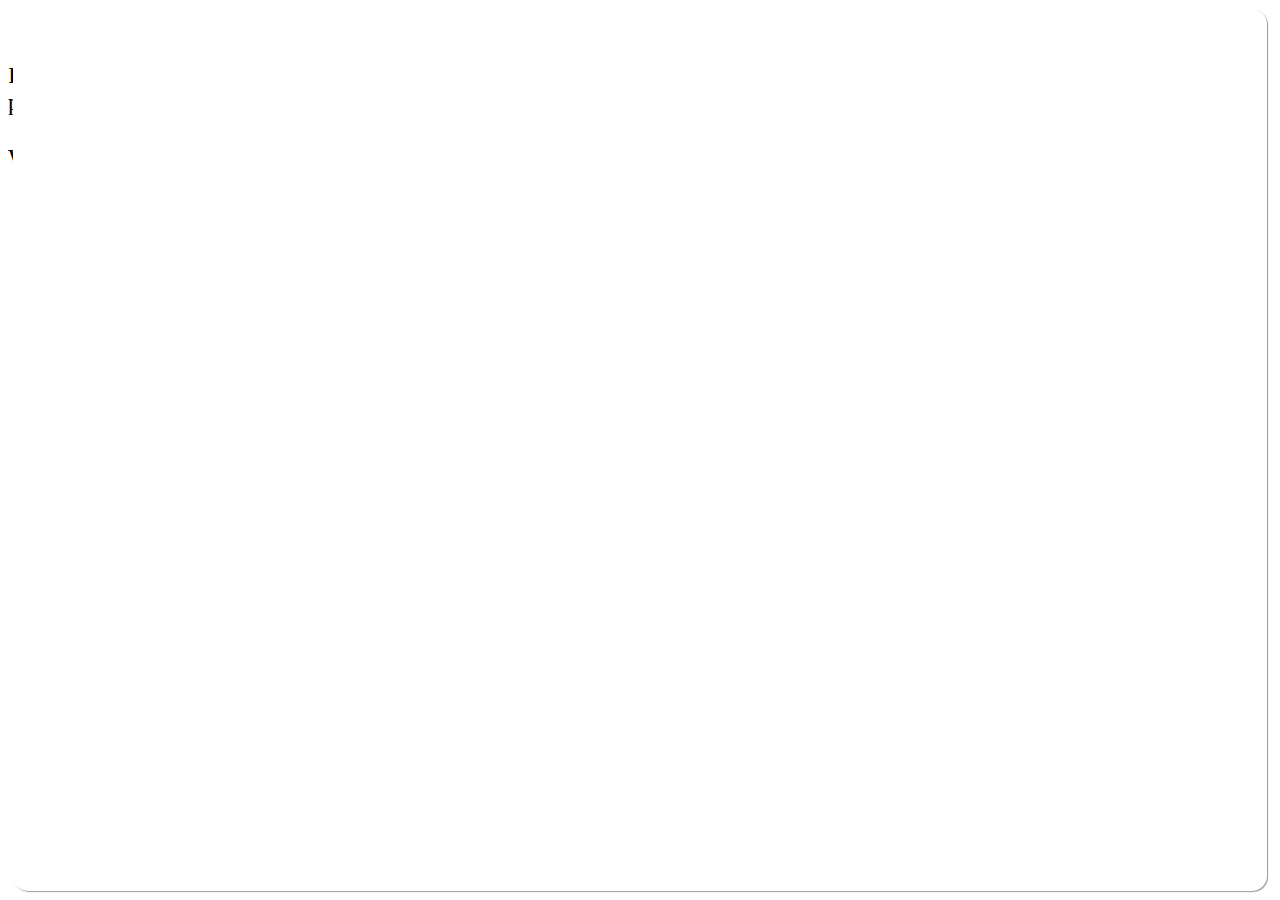
<file: index.html>
<!DOCTYPE html>
<html>

<head>
  <title>My experiment</title>

<script src='https://ajax.googleapis.com/ajax/libs/jquery/2.2.4/jquery.min.js'></script>
  <script src="jspsych-6.1.0/jspsych.js"></script>
  <script src="jspsych-6.1.0/plugins/jspsych-html-keyboard-response.js"></script>
  <script src="jspsych-6.1.0/plugins/jspsych-image-keyboard-response.js"></script>
  <link rel="stylesheet" href="jspsych-6.1.0/css/jspsych.css"></link>
  <!-- CHANGE: Loading the external main experiment script -->
  <script src="empty_word_list.js"></script>
</head>

<body>

 <!-- COPY PASTE TO QUALTRICS FROM HERE -->

  <!-- Change 3: Adding extra scripts for Qualtrics -->
  <!-- jspsych.css should be availble from your GitHub at
    https://<your-github-username>.github.io/<your-experiment-name>/jspsych-6.1.0/css/jspsych.css -->
  <link href="https://kywch.github.io/Simple-RT-Task/jspsych-6.1.0/css/jspsych.css" rel="stylesheet" type="text/css"></link>

  <div>
    <span style="font-size: 24px;">
      <br><br>
      If you are seeing this message for <span style="color: rgb(255, 0, 0);"><b>more than 5 minutes</b></span>,<br>
      please screen-capture this screen and send the image to us.
      <br><br>
      <span style="font-size: 28px;">We are very sorry for the inconvenience.</span>
    </span>
  </div>

  <!-- Change 2: Adding `display_stage` CSS and Div -->
  <style>
    #display_stage_background {
      width: 100vw;
      background-color: white;
      z-index: -1;
    }

    #display_stage {
      position: fixed;
      left: 1vw;
      top: 1vh;
      height: 98vh;
      width: 98vw;
      background-color: white;
      box-shadow: 1px 1px 1px #999;
      border-radius: 15px;
      z-index: 0;
      overflow-y: hidden;
      overflow-x: hidden;
    }
  </style>
  <!-- COPY PASTE TO QUALTRICS UP TO HERE -->

  <div id='display_stage_background'></div>
  <div id='display_stage'></div>
</body>
<script>
  /* start the experiment */
  jsPsych.init({
    timeline: timeline,
    display_element: "display_stage",
    on_finish: function () {
      save_data_csv();
    }
  });
</script>

</html>
</file>
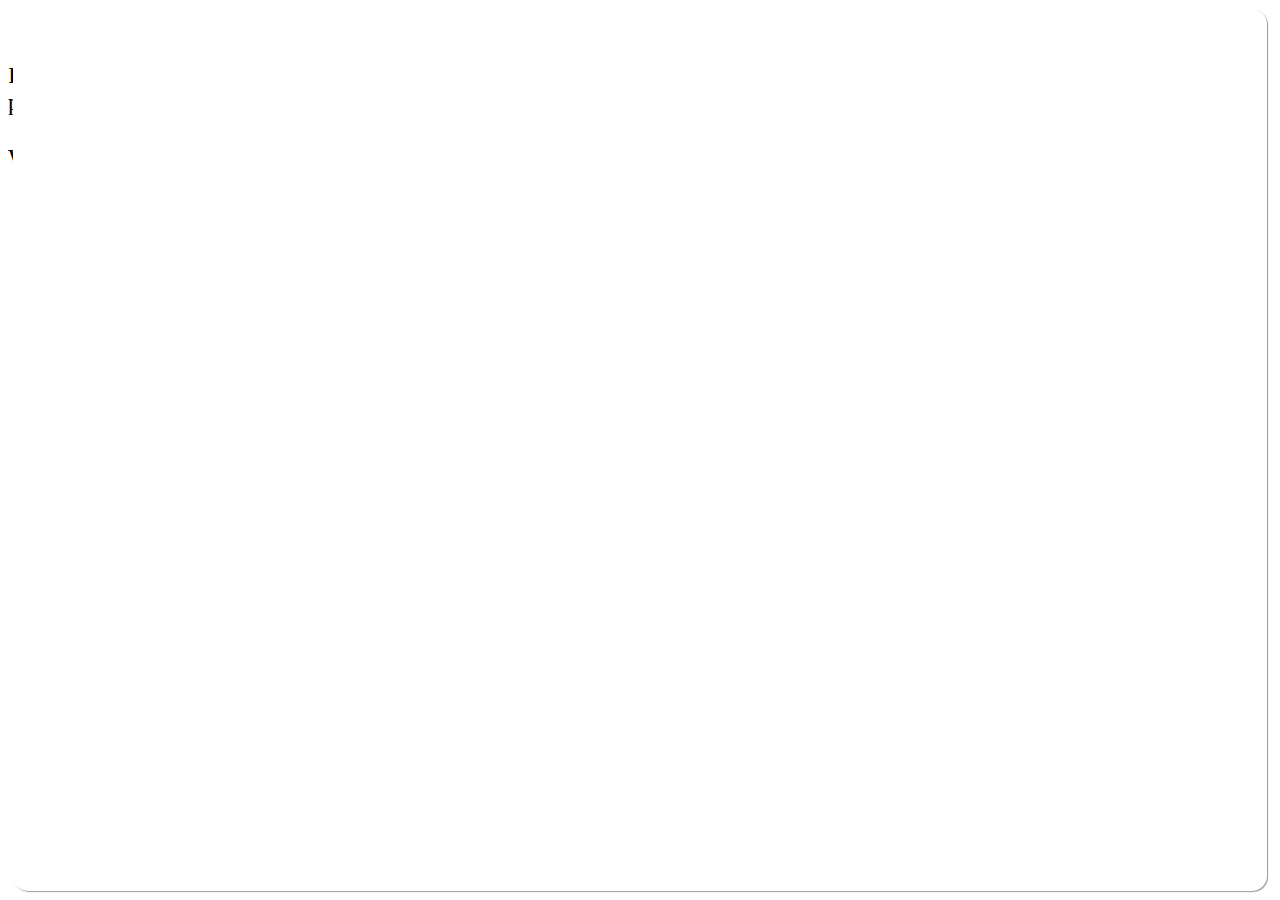
<file: emotional_words_for_php.html>
<!DOCTYPE html>
<html>
  <head>

      <!-- Set the title of the webpapge -->
    <title>Task1</title>

    <!-- Source the required packages -->
    <!-- jsspych --


    >
    <script src='https://ajax.googleapis.com/ajax/libs/jquery/2.2.4/jquery.min.js'></script>
    <script src="jspsych-6.1.0/jspsych.js"></script>
    <script src="jspsych-6.1.0/plugins/jspsych-html-keyboard-response.js"></script>
    <script src="jspsych-6.1.0/plugins/jspsych-instructions.js"></script>
<link href="jspsych-6.1.0/css/jspsych.css" rel="stylesheet" type="text/css"></link>
<!--referring to the experiment file--> 
<script src="negative_word_list_1.js"></script>
  </head>

  <body> 
<!-- Change 3: Adding extra scripts for Qualtrics -->  
  <!-- jspsych.css should be availble from your GitHub at 
    https://<your-github-username>.github.io/<your-experiment-name>/jspsych-6.1.0/css/jspsych.css -->
  <link href="https://eezrin.github.io/Availability-Study/jspsych-6.1.0/css/jspsych.css" rel="stylesheet" type="text/css"></link>

  <div>
    <span style="font-size: 24px;">
      <br><br>
      If you are seeing this message for <span style="color: rgb(255, 0, 0);"><b>more than 5 minutes</b></span>,<br>
      please screen-capture this screen and send the image to us.
      <br><br>
      <span style="font-size: 28px;">We are very sorry for the inconvenience.</span>
    </span>
  </div>

<style>
    #display_stage_background {
      width: 100vw;
      background-color: white;
      z-index: -1;
    }

    #display_stage {
      position: fixed;
      left: 1vw;
      top: 1vh;
      height: 98vh;
      width: 98vw;
      background-color: white;
      box-shadow: 1px 1px 1px #999;
      border-radius: 15px;
      z-index: 0;
      overflow-y: hidden;
      overflow-x: hidden;
    }
  </style>
  <!-- COPY PASTE TO QUALTRICS UP TO HERE -->

  <div id='display_stage_background'></div>
  <div id='display_stage'></div>






  </body>

  <!-- Call on experiment javascript file -->

  <!-- Start Experiment -->

  <script>

/* Change 4: Defining necessary variables for saving the results */
    // experimental session-defining variables
    var task_name = "availability-study";
    var sbj_id = "test01";

    // you must put your save_data php url here.
    var save_url =  "https://www.cunylarc.org/public_html/exp_data/save_data.php";
    var data_dir = task_name;

    // my preference is to include the task and sbj_id in the file name
    var file_name = task_name + '_' + sbj_id;


/* Change 5: Defining save functions using jQuery */
    function save_data_json() {
        jQuery.ajax({
            type: 'post',
            cache: false,
            url: save_url,
            data: {
                data_dir: data_dir,
                file_name: file_name + '.json', // the file type should be added
                exp_data: jsPsych.data.get().json()
            }
        });
    }

    function save_data_csv() {
        jQuery.ajax({
            type: 'post',
            cache: false,
            url: save_url,
            data: {
                data_dir: data_dir,
                file_name: file_name + '.csv', // the file type should be added
                exp_data: jsPsych.data.get().csv()
            }
        });
    }



  /* start the experiment */
  jsPsych.init({
    timeline: timeline,
    display_element: "display_stage",
   
/* Change 6: Sending the results file upon completion */
        on_finish: function() {
            save_data_json();
            save_data_csv();
        }
    })

  /* on_finish: function () {
      jsPsych.data.displayData();
    }

});*/

</script>



</html>
</file>
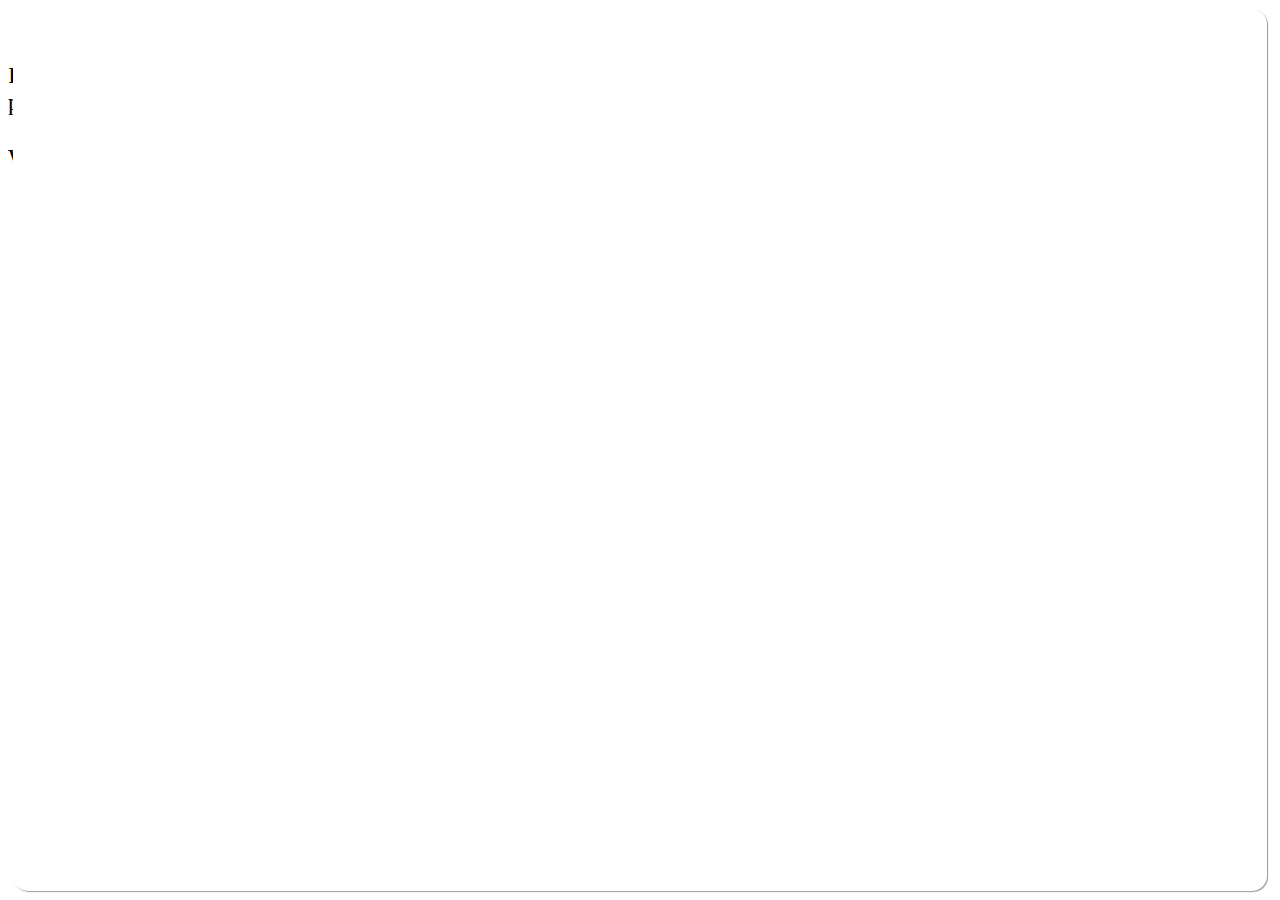
<file: experiment.html>
<!DOCTYPE html>
<html>
  <head>
    <title>My Experiment</title>
    <script src="jspsych-6.1.0/jspsych.js"></script>
    <script src="jspsych-6.1.0/plugins/jspsych-html-keyboard-response.js"></script>
    <!-- source our own javascript file -->
    <script src="negative_word_list_1.js"></script>
    <link
      href="jspsych-6.1.0/css/jspsych.css"
      rel="stylesheet"
      type="text/css"
    />
  </head>
  <body>
    <link
      rel="stylesheet"
      href="https://eezrin.github.io/jsPsych/css/jspsych.css"
      type="text/css"
    />
    <div>
      <span style="font-size: 24px">
        <br /><br />
        If you are seeing this message for
        <span style="color: rgb(255, 0, 0)"><b>more than 5 minutes</b></span
        >,<br />
        please screen-capture this screen and send the image to us.
        <br /><br />
        <span style="font-size: 28px"
          >We are very sorry for the inconvenience.</span
        >
      </span>
    </div>
  </body>
  <style>
    #display_stage_background {
      width: 100vw;
      background-color: white;
      z-index: -1;
    }

    #display_stage {
      position: fixed;
      left: 1vw;
      top: 1vh;
      height: 98vh;
      width: 98vw;
      background-color: white;
      box-shadow: 1px 1px 1px #999;
      border-radius: 15px;
      z-index: 0;
      overflow-y: hidden;
      overflow-x: hidden;
    }
  </style>
  <div id="display_stage_background"></div>
  <div id="display_stage"></div>
  <script>
    // Initialize jsPsych
    jsPsych.init({
      // Tell jsPsych what trials to put on its timeline (this one sourced from our own js file)
      timeline: timeline,
      // Tell jsPsych to render the experiment (that is actually just a stage to display the expermient)
      display_element: 'display_stage',
    });
  </script>
</html>
</file>
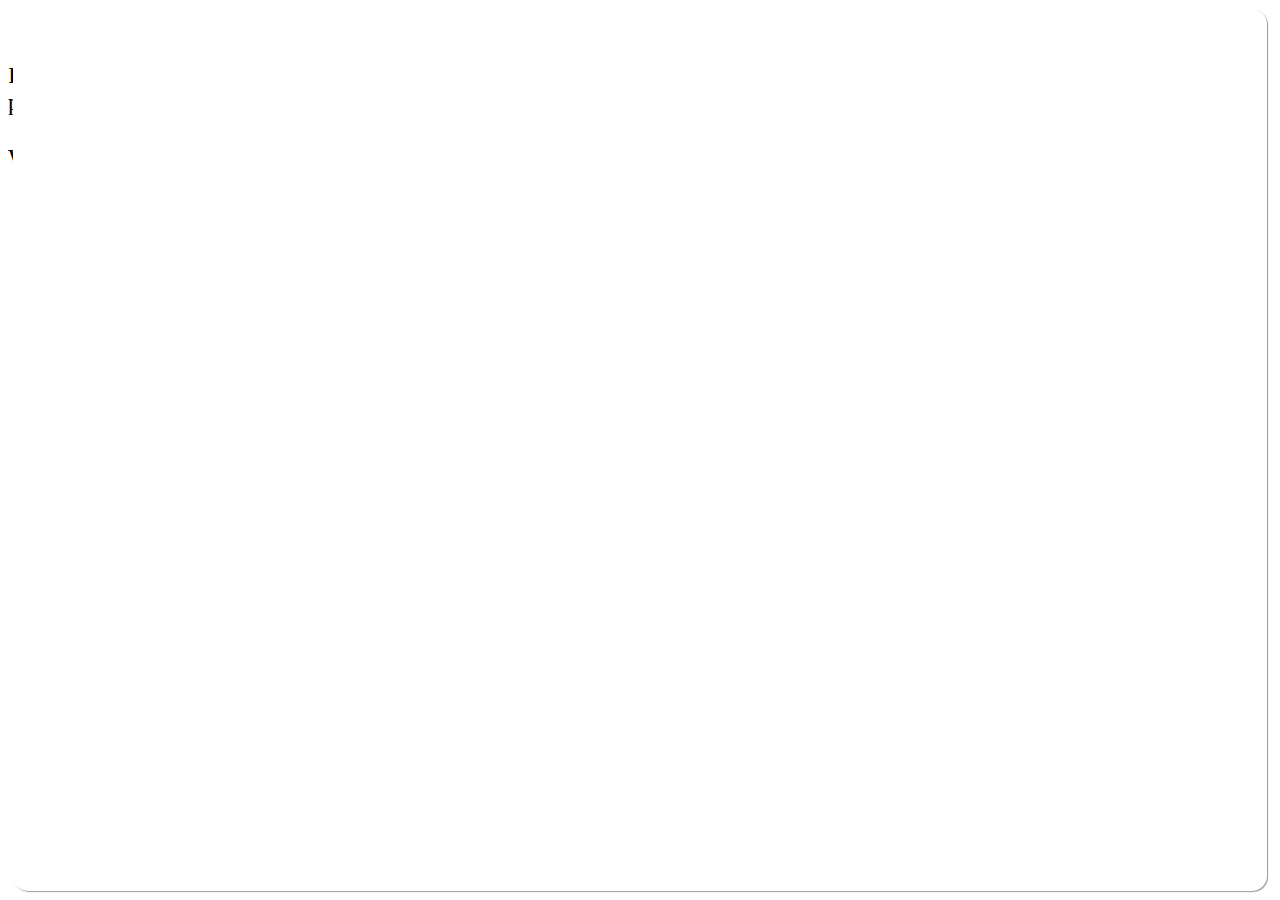
<file: index _with_display_element.html>
<!DOCTYPE html>
<html>
  <head>

      <!-- Set the title of the webpapge -->
    <title>Task1</title>

    <!-- Source the required packages -->
    <!-- jsspych -->
    <script src="jspsych-6.1.0/jspsych.js"></script>
    <script src="jspsych-6.1.0/plugins/jspsych-html-keyboard-response.js"></script>
    <script src="jspsych-6.1.0/plugins/jspsych-instructions.js"></script>
<link href="jspsych-6.1.0/css/jspsych.css" rel="stylesheet" type="text/css"></link>
<!--referring to the experiment file--> 
<script src="negative_word_list_1.js"></script>
  </head>

  <body> 
<!-- Change 3: Adding extra scripts for Qualtrics -->  
  <!-- jspsych.css should be availble from your GitHub at 
    https://<your-github-username>.github.io/<your-experiment-name>/jspsych-6.1.0/css/jspsych.css -->
  <link href="https://kywch.github.io/Simple-RT-Task/jspsych-6.1.0/css/jspsych.css" rel="stylesheet" type="text/css"></link>

  <div>
    <span style="font-size: 24px;">
      <br><br>
      If you are seeing this message for <span style="color: rgb(255, 0, 0);"><b>more than 5 minutes</b></span>,<br>
      please screen-capture this screen and send the image to us.
      <br><br>
      <span style="font-size: 28px;">We are very sorry for the inconvenience.</span>
    </span>
  </div>

<style>
    #display_stage_background {
      width: 100vw;
      background-color: white;
      z-index: -1;
    }

    #display_stage {
      position: fixed;
      left: 1vw;
      top: 1vh;
      height: 98vh;
      width: 98vw;
      background-color: white;
      box-shadow: 1px 1px 1px #999;
      border-radius: 15px;
      z-index: 0;
      overflow-y: hidden;
      overflow-x: hidden;
    }
  </style>
  <!-- COPY PASTE TO QUALTRICS UP TO HERE -->

  <div id='display_stage_background'></div>
  <div id='display_stage'></div>






  </body>

  <!-- Call on experiment javascript file -->

  <!-- Start Experiment -->

  <script>

  /* start the experiment */
  jsPsych.init({
    timeline: timeline,
    display_element: "display_stage",
    on_finish: function () {
      jsPsych.data.displayData();
    }

});

</script>



</html>
</file>
<file: jspsych-6.1.0/css/jspsych.css>
/*
 * CSS for jsPsych experiments.
 *
 * This stylesheet provides minimal styling to make jsPsych
 * experiments look polished without any additional styles.
 */

 @import url(https://fonts.googleapis.com/css?family=Open+Sans:400italic,700italic,400,700);

/* Container holding jsPsych content */

 .jspsych-display-element {
   display: flex;
   flex-direction: column;
   overflow-y: auto;
 }

 .jspsych-display-element:focus {
   outline: none;
 }

 .jspsych-content-wrapper {
   display: flex;
   margin: auto;
   flex: 1 1 100%;
   width: 100%;
 }

 .jspsych-content {
   max-width: 95%; /* this is mainly an IE 10-11 fix */
   text-align: center;
   margin: auto; /* this is for overflowing content */
 }

 .jspsych-top {
   align-items: flex-start;
 }

 .jspsych-middle {
   align-items: center;
 }

/* fonts and type */

.jspsych-display-element {
  font-family: 'Open Sans', 'Arial', sans-serif;
  font-size: 24px;
  line-height: 1.6em;
}


#jspsych-html-keyboard-response-stimulus {
  font-family: 'Open Sans', 'Arial', sans-serif;
  font-size: 84px;
  line-height: 1.6em;
  }
/* Form elements like input fields and buttons */

.jspsych-display-element input[type="text"] {
  font-family: 'Open Sans', 'Arial', sans-serif;
  font-size: 14px;
}

/* borrowing Bootstrap style for btn elements, but combining styles a bit */
.jspsych-btn {
  display: inline-block;
  padding: 6px 12px;
  margin: 0px;
  font-size: 14px;
  font-weight: 400;
  font-family: 'Open Sans', 'Arial', sans-serif;
  cursor: pointer;
  line-height: 1.4;
  text-align: center;
  white-space: nowrap;
  vertical-align: middle;
  background-image: none;
  border: 1px solid transparent;
  border-radius: 4px;
  color: #333;
  background-color: #fff;
  border-color: #ccc;
}

.jspsych-btn:hover {
  background-color: #ddd;
  border-color: #aaa;
}

.jspsych-btn:disabled {
  background-color: #eee;
  color: #aaa;
  border-color: #ccc;
  cursor: not-allowed;
}

/* jsPsych progress bar */

#jspsych-progressbar-container {
  color: #555;
  border-bottom: 1px solid #dedede;
  background-color: #f9f9f9;
  margin-bottom: 1em;
  text-align: center;
  padding: 8px 0px;
  width: 100%;
  line-height: 1em;
}
#jspsych-progressbar-container span {
  font-size: 14px;
  padding-right: 14px;
}
#jspsych-progressbar-outer {
  background-color: #eee;
  width: 50%;
  margin: auto;
  height: 14px;
  display: inline-block;
  vertical-align: middle;
  box-shadow: inset 0 1px 2px rgba(0,0,0,0.1);
}
#jspsych-progressbar-inner {
  background-color: #aaa;
  width: 0%;
  height: 100%;
}

/* Control appearance of jsPsych.data.displayData() */
#jspsych-data-display {
  text-align: left;
}
</file>
